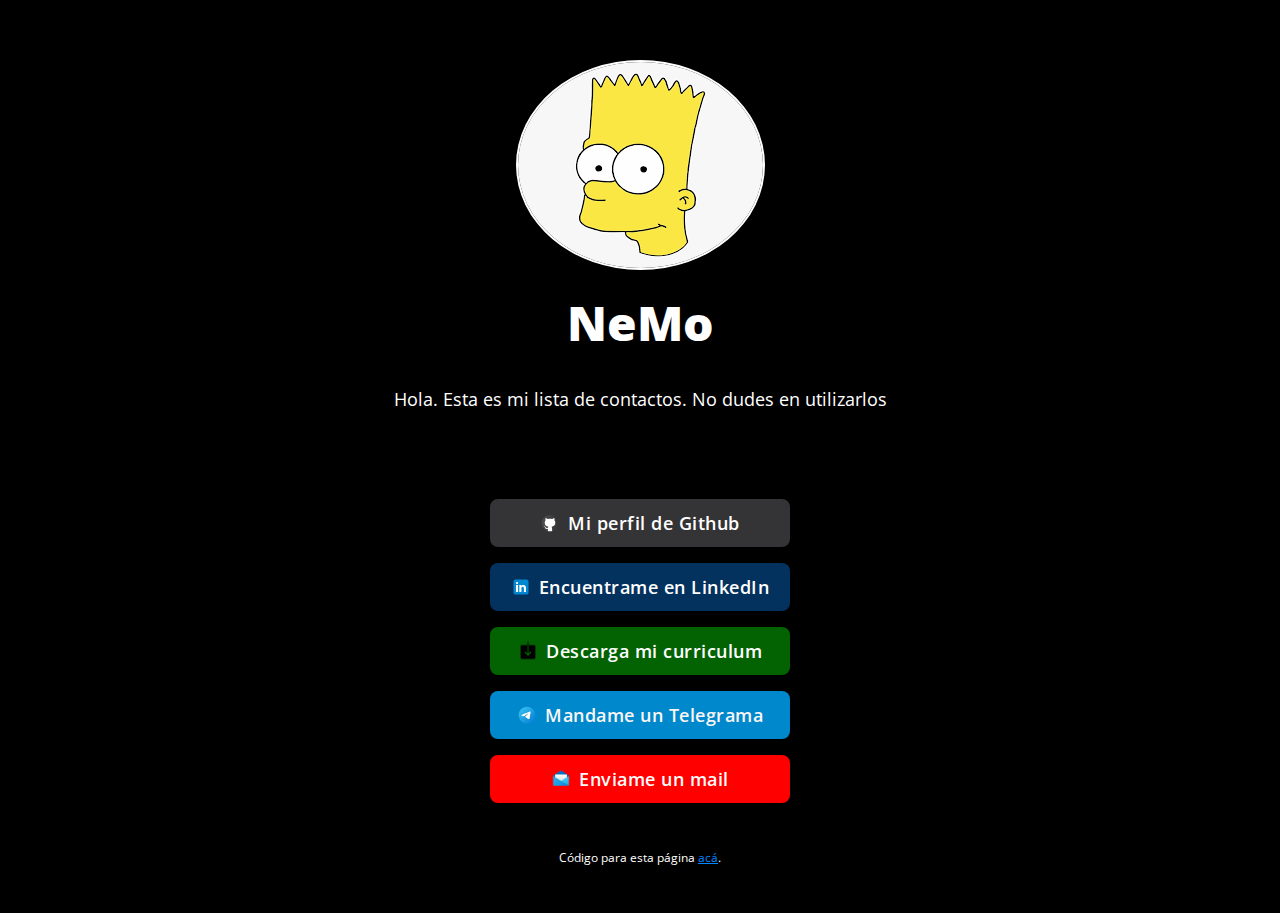
<file: index.html>
<!DOCTYPE html>
<html lang="en">
<head>

  <!-- Page Information
  –––––––––––––––––––––––––––––––––––––––––––––––––– -->
  <meta charset="utf-8">
  <title>NeMo site</title>
  <meta name="description" content="">
  <meta name="author" content="">

  <!-- Mobile Specific Metas
  –––––––––––––––––––––––––––––––––––––––––––––––––– -->
  <meta name="viewport" content="width=device-width, initial-scale=1">

  <!-- FONT
  –––––––––––––––––––––––––––––––––––––––––––––––––– -->
  <link href="https://fonts.googleapis.com/css?family=Open+Sans:400,600,800&display=swap" rel="stylesheet">

  <!-- CSS
  –––––––––––––––––––––––––––––––––––––––––––––––––– -->
  <link rel="stylesheet" href="css/normalize.css">
  <link rel="stylesheet" href="css/skeleton-dark.css">
  <link rel="stylesheet" href="css/brands.css">

  <!-- Favicon
  –––––––––––––––––––––––––––––––––––––––––––––––––– -->
  <link rel="icon" type="image/png" href="images/download.png">

</head>
<body>

  <!-- Primary Page Layout
  –––––––––––––––––––––––––––––––––––––––––––––––––– -->
  <div class="container">
    <div class="row">
      <div class="column" style="margin-top: 10%">
        <!-- Your Image Here -->
        <style>
          img.avatar {
            border: 2px solid white;
            border-radius: 50%;
          }
          a.small {
            background: #1DA1F2;
            border-radius: 50px;
            font-size: 18px;
            text-align: center;
            text-decoration: none;
            height: 48px;
            padding: 0 16px;
            text-align: center;
            vertical-align: middle;
            font-size: 18px;
            width: 300px;
            font-weight: 600;
            line-height: 48px;
            letter-spacing: 0.5px;
            background-color: transparent;
            border-radius: 8px;
            cursor: pointer;
            box-sizing: border-box;
          }
        .acuity-embed-button-local {
          background: #3177ca;
          padding: 8px 12px;
          border: 0;
          border-radius: 4px;
          text-decoration: none;
          display: inline-block;
          text-decoration: none;
          height: 48px;
          padding: 0 16px;
          text-align: center;
          vertical-align: middle;
          font-size: 18px;
          width: 300px;
          font-weight: 600;
          line-height: 48px;
          letter-spacing: 0.5px;
          white-space: nowrap;
          background-color: transparent;
          border-radius: 8px;
          cursor: pointer;
          box-sizing: border-box;
          color: #FFFFFF;
          background-color: #0A66C2
        }
        .acuity-embed-button-local:hover,
        .acuity-embed-button-local:hover:before {
          content: 'Aquí puedes contratar una consultoría conmigo, para consultarme sobre algún proyecto en el que estés trabajando, podés encontrar mas info en el link.';
          white-space: initial; }

        .acuity-embed-button-local:focus {
          filter: brightness(90%);
          color: inherit; }
          footer {
            text-align: center;
            padding: 3px;
            color: white;
            font-size: 12px;
          }
        </style>
        <img src="images/download.png" class="avatar">


        <!-- Your Name -->
        <h1>NeMo</h1>

        <!-- Short Bio -->
        <p>Hola. Esta es mi lista de contactos. No dudes en utilizarlos</p>

        <!-- Replace # with your profile URL. Delete whatever you don't need & create your own brand styles in css/brands.css -->
        <br>
        <br>
        <a class="button button-github" href="https://github.com/NeMo22222/"><img class="icon" src="icons/icons8-github.svg">Mi perfil de Github</a> <br>
	      <a class="button button-linkedin" href="https://nemo22222.github.io/temp1/"><img class="icon" src="icons/icons8-linkedin.svg">Encuentrame en LinkedIn</a> <br>
        <a class="button button-curriculum" href="CV_NeMo.pdf"><img class="icon" src="icons/icons8-download-90.png">Descarga mi curriculum</a> <br>
        <a class="button button-telegram" href="https://nemo22222.github.io/temp1/"><img class="icon" src="icons/tele1.svg">Mandame un Telegrama</a> <br>
        <a class="button button-mail" href="https://nemo22222.github.io/temp1/"><img class="icon" src="icons/icons8-email-open-96.png">Enviame un mail</a> <br>
          <br>
        <footer>
          <p>Código para esta página <a href="https://github.com/NeMo22222/NeMo_site">acá</a>.</p>
        </footer>

      </div>
    </div>
  </div>

<!-- Global site tag (gtag.js) - Google Analytics -->
<script async src="https://www.googletagmanager.com/gtag/js?id=G-GR82G97BBQ"></script>
<script>
  window.dataLayer = window.dataLayer || [];
  function gtag(){dataLayer.push(arguments);}
  gtag('js', new Date());

  gtag('config', 'G-GR82G97BBQ');
</script>

<!-- End Document
  –––––––––––––––––––––––––––––––––––––––––––––––––– -->
</body>
</html>
</file>
<file: css/skeleton-dark.css>
/*
* littlelink V1
* https://littlelink.com
* Free to use under the MIT license.
* http://www.opensource.org/licenses/mit-license.php
* 12/21/2019
*
* Built using:
*
* Skeleton V2.0.4
* Copyright 2014, Dave Gamache
* www.getskeleton.com
* Free to use under the MIT license.
* http://www.opensource.org/licenses/mit-license.php
* 12/29/2014
*/


/* Table of contents
––––––––––––––––––––––––––––––––––––––––––––––––––
- Grid
- Base Styles
- Typography
- Links
- Code
- Spacing
- Utilities
*
* You'll find the button css in css/brands.css.
*
*/


/* Grid
–––––––––––––––––––––––––––––––––––––––––––––––––– */
.container {
  position: relative;
  width: 100%;
  max-width: 600px;
  text-align: center;
  margin: 0 auto;
  padding: 0 20px;
  box-sizing: border-box; }
.column {
  position: center;
  width: 100%;
  float: center;
  box-sizing: border-box; }

/* For devices larger than 400px */
@media (min-width: 400px) {
  .container {
    width: 85%;
    padding: 0; }
}

/* For devices larger than 550px */
@media (min-width: 550px) {
  .container {
    width: 80%; }
  .column,
  .columns {
    margin-left: 0; }
  .column:first-child,
  .columns:first-child {
    margin-left: 0; }

}


/* Base Styles
–––––––––––––––––––––––––––––––––––––––––––––––––– */
/* NOTE
html is set to 62.5% so that all the REM measurements throughout Skeleton
are based on 10px sizing. So basically 1.5rem = 15px :) */

html {
  font-size: 100%; }
body {
  background-color: #000000;
  font-size: 18px;
  line-height: 24px;
  font-weight: 400;
  font-family: "Open Sans", "HelveticaNeue", "Helvetica Neue", Helvetica, Arial, sans-serif;
  color: #FFFFFF; }


/* Typography
–––––––––––––––––––––––––––––––––––––––––––––––––– */
h1 {
  margin-top: 0;
  margin-bottom: 16px;
  font-weight: 800; }
h1 { font-size:24px; line-height: 64px; letter-spacing: 0;}


/* Larger than phablet */
@media (min-width: 550px) {
  h1 { font-size: 48px; line-height: 96px;}
}

p {
  margin-top: 0; }


/* Links
–––––––––––––––––––––––––––––––––––––––––––––––––– */
a {
  color: #0085FF; }
a:hover {
  color: #0085FF; }


/* Code
–––––––––––––––––––––––––––––––––––––––––––––––––– */
code {
  padding: .2rem .5rem;
  margin: 0 .2rem;
  font-size: 90%;
  color: #000000;
  white-space: nowrap;
  background: #F1F1F1;
  border: 1px solid #E1E1E1;
  border-radius: 4px; }
pre > code {
  display: block;
  padding: 1rem 1.5rem;
  white-space: pre; }

/* Spacing
–––––––––––––––––––––––––––––––––––––––––––––––––– */
button,
.button {
  margin-bottom: 1rem; }
input,
textarea,
select,
fieldset {
  margin-bottom: 1.5rem; }
pre,
blockquote,
dl,
figure,
p,
ol {
  margin-bottom: 2.5rem; }


/* Utilities
–––––––––––––––––––––––––––––––––––––––––––––––––– */
.u-full-width {
  width: 100%;
  box-sizing: border-box; }
.u-max-full-width {
  max-width: 100%;
  box-sizing: border-box; }
.u-pull-right {
  float: right; }
.u-pull-left {
  float: left; }


/* Misc
–––––––––––––––––––––––––––––––––––––––––––––––––– */
hr {
  margin-top: 3rem;
  margin-bottom: 3.5rem;
  border-width: 0;
  border-top: 1px solid #E1E1E1; }
</file>
<file: css/brands.css>
/*
* littlelink.io
* Skeleton V2.0.4
* Copyright 2014, Dave Gamache
* www.getskeleton.com
* Free to use under the MIT license.
* http://www.opensource.org/licenses/mit-license.php
* 12/29/2014
*/

/*
* Built using on:
* Skeleton V2.0.4
* Copyright 2014, Dave Gamache
* www.getskeleton.com
* Free to use under the MIT license.
* http://www.opensource.org/licenses/mit-license.php
* 12/29/2014
*/


/* Table of contents
––––––––––––––––––––––––––––––––––––––––––––––––––

- Buttons
- Brand Styles

*/

/* Buttons
–––––––––––––––––––––––––––––––––––––––––––––––––– */
.button {
  display: inline-block;
  text-decoration: none;
  height: 48px;
  padding: 0 16px;
  text-align: center;
  vertical-align: middle;
  font-size: 18px;
  width: 300px;
  font-weight: 600;
  line-height: 48px;
  letter-spacing: 0.5px;
  white-space: nowrap;
  background-color: transparent;
  border-radius: 8px;
  cursor: pointer;
  box-sizing: border-box; }

/* Efecto de movimiento */
.button:hover {
  filter: brightness(80%);
  transition: 0.4s;
  padding-right: 24px;
  padding-left:8px;
}

/* Efecto para description */
.button:hover:before {
  border: none;
  color: white;
  position: absolute;
  padding: 0px 35px;
  width: 400px;
  height: auto;
  word-spacing: 3px;
  text-align: left;
  text-decoration: none;
  line-height: 1.3;
  display: block;
  font-size: 18px;
  margin: 0px 280px;
  cursor: pointer;
  vertical-align: middle;
}

/* Brand Icons
–––––––––––––––––––––––––––––––––––––––––––––––––– */

.icon {
  padding: 0px 8px 3.5px 0px;
  vertical-align: middle;
  width: 20px;
  height: 20px;
}


/* Brand Styles
–––––––––––––––––––––––––––––––––––––––––––––––––– */
/* Github */
.button.button-github {
  color: #FFFFFF;
  background-color: #343336 }
.button.button-github:hover,
.button.button-github:hover:before {
  content: 'Mis proyectos y otras boberias';
  white-space: initial; }

/* LinkedIn */
.button.button-linkedin {
  color: #FFFFFF;
  background-color: #04325e }
.button.button-linkedin:hover,
.button.button-linkedin:hover:before {
    content: 'Los colegas del gremio siempre presentes';
    white-space: initial; }

/* Curriculum */
.button.button-curriculum {
  color: #FFFFFF;
  background-color: #036303 }
.button.button-curriculum:hover,
.button.button-curriculum:hover:before {
    content: 'Descarga el PDF y enterate de mis "habilidades"';
    white-space: initial; }

/* Telegram */
.button.button-telegram {
  color: #faf5f5;
  background-color: #0088CC }
.button.button-telegram:hover,
.button.button-telegram:hover:before {
    content: 'Estamos en contacto todo el tiempo';
    white-space: initial; }


/* Mail */
.button.button-mail {
  color: #fdfbfb;
  background-color: #FF0000  }
.button.button-mail:hover,
.button.button-mail:hover:before {
    content: 'Haciendo click aquí, puedes enviarme un mail, puedo tardar en responder!';
    white-space: initial; }
</file>
